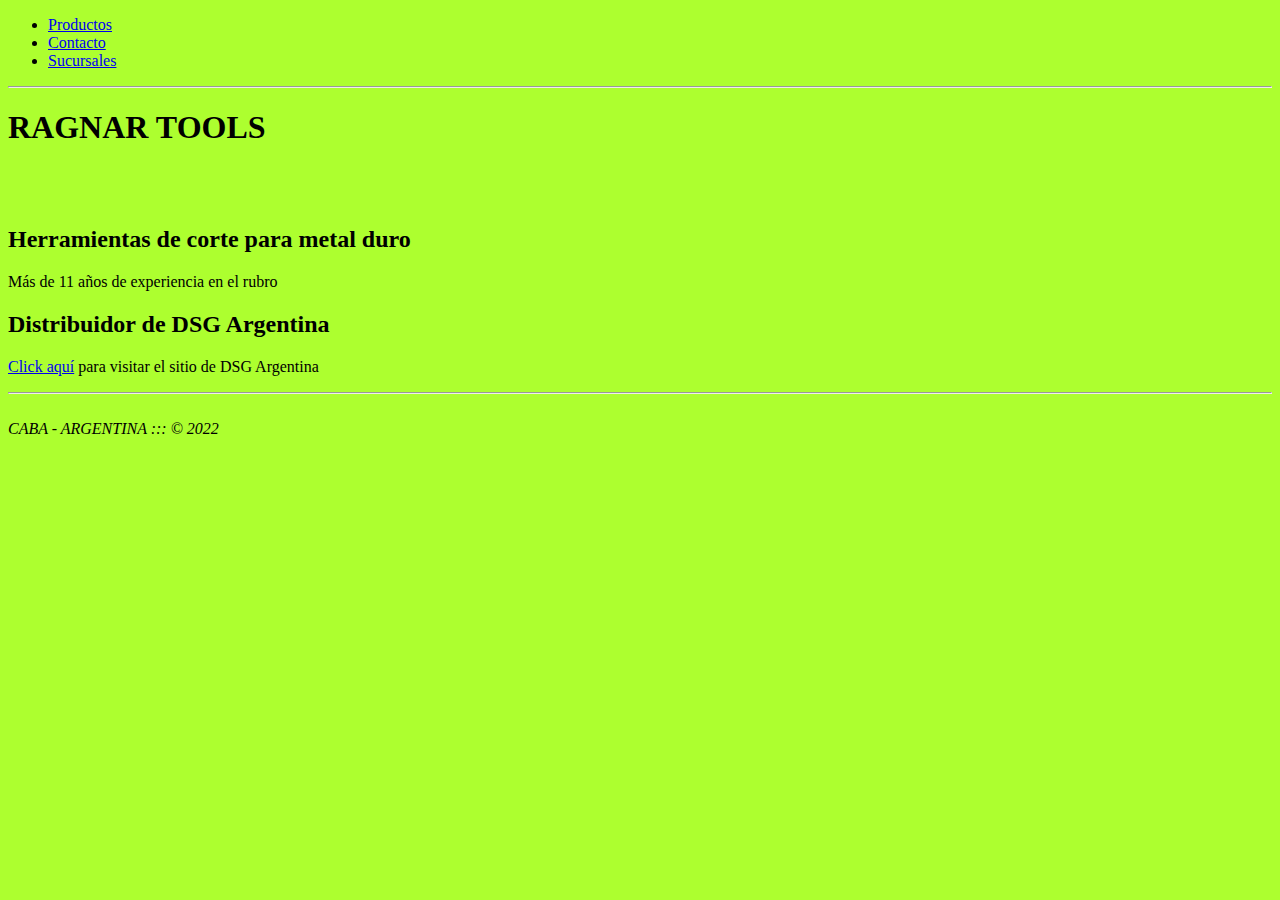
<file: index.html>
<!DOCTYPE html>
<html lang="es">

<head>
    <meta charset="UTF-8">
    <meta http-equiv="X-UA-Compatible" content="IE=edge">
    <meta name="viewport" content="width=device-width, initial-scale=1.0">
    <title>RAGNAR TOOLS</title>
    <link rel="icon" href="./img/logo ragnar.jpg">
</head>



<style>
    body {
        background-color: greenyellow;

            {

            .textoCentrado text-align:center,
            {
            .textoRojo color: red,
        }
    }
</style>

<body>
    <header>

        <nav>
            <ul>
                <li><a href="./pages/productos.html">Productos</a></li>
                <li><a href="./pages/contacto.html">Contacto</a></li>
                <li><a href="./pages/sucursal.html">Sucursales</a></li>
            </ul>
            <hr>

        </nav>
    </header>

    <main>

    </main>



    <h1 class="textoCentrado">RAGNAR TOOLS<h1></br>
            <h2 class="textoCentrado">Herramientas de corte para metal duro</h2>
            <p class=>Más de 11 años de experiencia en el rubro</p>
            <h2 class="textoCentrado textoRojo">Distribuidor de DSG Argentina</h2>
            <p><a href="https://www.dsgargentina.com/">Click aquí</a> para visitar el sitio de DSG Argentina</a></p>
            <hr>



            </br>
            <footer>
                <address>
                    CABA - ARGENTINA ::: &copy; 2022
                </address>

            </footer>

</body>

</html>
</file>
